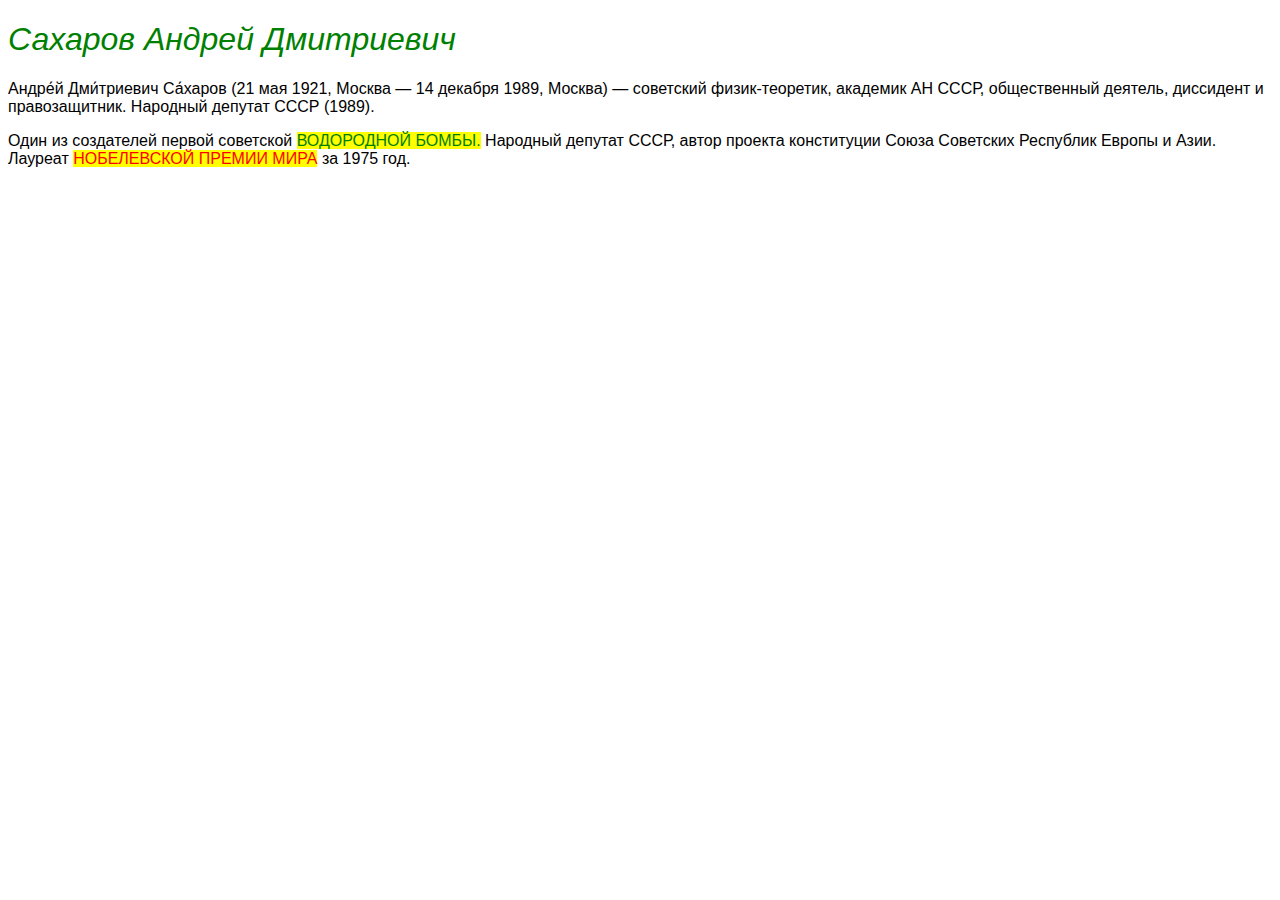
<file: unit02/index.html>
<!DOCTYPE html>
<html lang="en">
<head>
    <meta charset="UTF-8">
    <title>Title</title>
    <link rel="stylesheet" href="styles/styles.css"/>
</head>
<body>
<h1>Сахаров Андрей Дмитриевич</h1>
<p>
    Андре́й Дми́триевич Са́харов (21 мая 1921, Москва — 14 декабря 1989, Москва) — советский физик-теоретик, академик АН
    СССР, общественный деятель, диссидент и правозащитник. Народный депутат СССР (1989).
</p>
<p>
    Один из создателей первой советской <span class="span_green">водородной бомбы.</span> Народный депутат СССР, автор проекта конституции Союза
    Советских Республик Европы и Азии. Лауреат <span class="span_red">Нобелевской премии мира</span> за 1975 год.
</p>
</body>
</html>
</file>
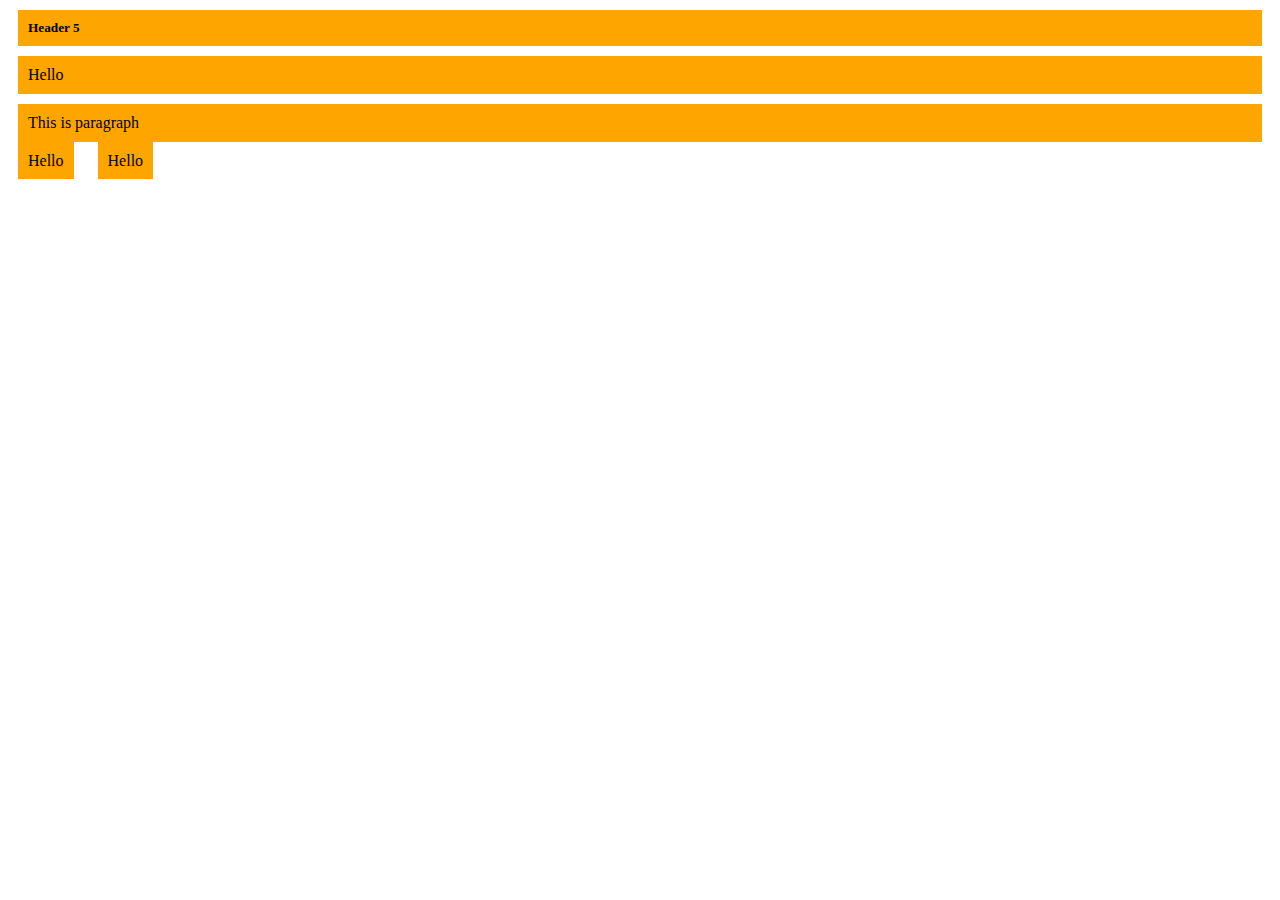
<file: unit03/index.html>
<!DOCTYPE html>
<html lang="en">
<head>
    <meta charset="UTF-8">
    <title>unit3</title>
    <link rel="stylesheet" href="styles.css"/>
</head>
<body>
<h5>Header 5</h5>
<div>Hello</div>
<p>This is paragraph</p>
<span>Hello</span>
<span>Hello</span>
</body>
</html>
</file>
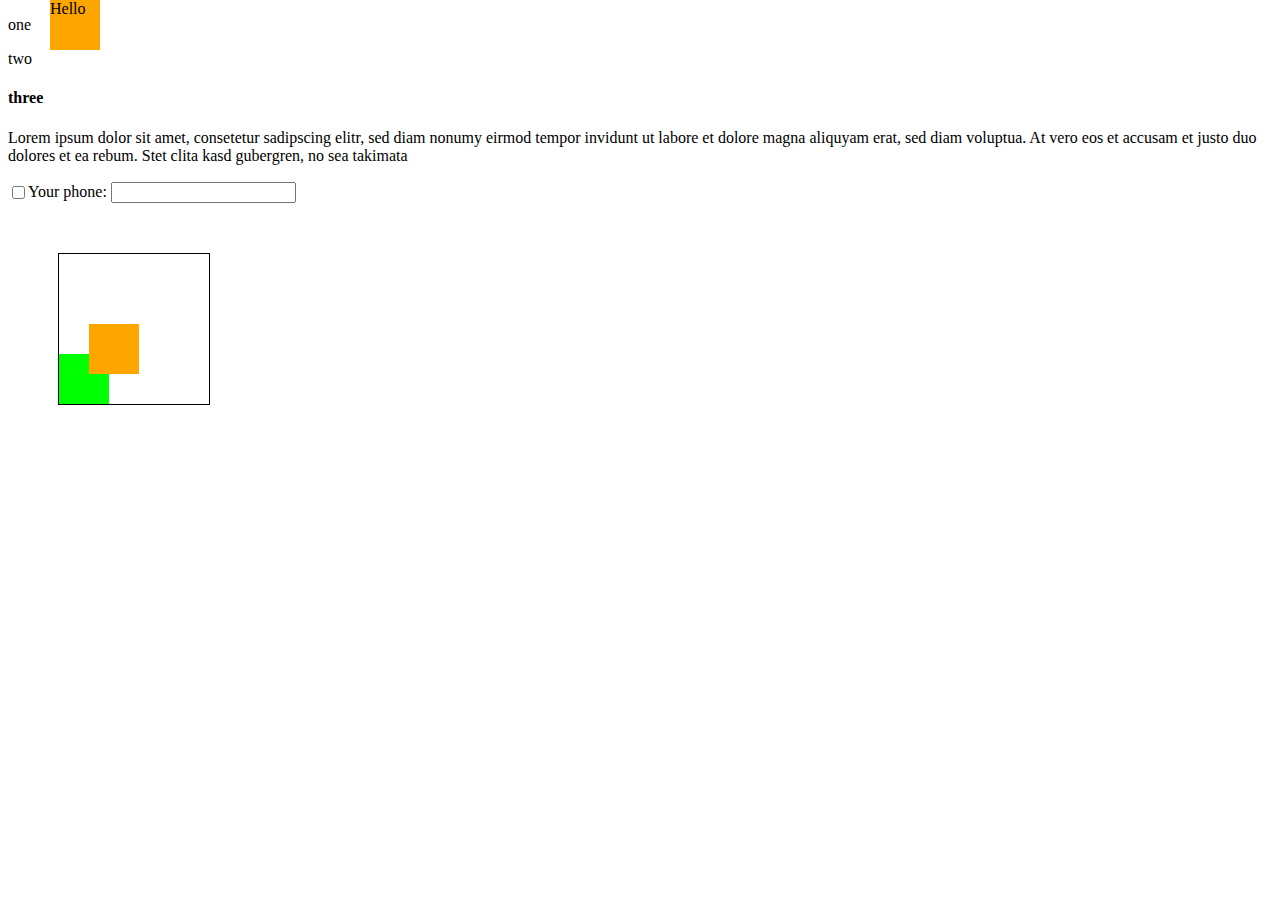
<file: unit04/index.html>
<!DOCTYPE html>
<html lang="en" xmlns="http://www.w3.org/1999/html">
<head>
    <meta charset="UTF-8">
    <title>unit 04</title>
    <link rel="stylesheet" href="styles.css"/>
</head>
<body>
<p>one</p>
<p>two</p>
<h4>three</h4>
<div class="test">Hello</div>
<p>Lorem ipsum dolor sit amet, consetetur sadipscing elitr, sed diam nonumy eirmod tempor invidunt ut labore et dolore
    magna aliquyam erat, sed diam voluptua. At vero eos et accusam et justo duo dolores et ea rebum. Stet clita kasd
    gubergren, no sea takimata</p>
<p>
    <input type="checkbox">Your phone:
    <input type="text">
</p>
<div class="rect">
    <div class="square p1"></div>
    <div class="square p2"></div>
</div>
</body>
</html>
</file>
<file: unit02/styles/styles.css>
body {
    font-family: Arial, Helvetica, sans-serif;
}

h1 {
    color: green;
    font-weight: normal;
    font-style: italic;
}

p {
    font-size: 16px;
}

span {
    background: yellow;
    text-transform: uppercase;
}

span.span_green {
    color: green;
}

span.span_red {
    color: red;
}
</file>
<file: unit03/styles.css>
h5, div, p, span {
    background: orange;
    padding: 10px;
    margin: 10px;
}
</file>
<file: unit04/styles.css>
.test {
    width: 50px;
    height: 50px;
    background: orange;
    position: absolute;
    right: 0;
    left: 50px;
    bottom: 40px;
    top: 0;
}

input[type="checkbox"] {
    position: relative;
    top: 2px;
}

.rect {
    width: 150px;
    height: 150px;
    margin: 50px;
    border: 1px solid black;
    position: relative;
}

.square {
    width: 50px;
    height: 50px;
    background: lime;
}

.p1 {
    position: absolute;
    bottom: 0;
    left: 0;
}

.p2 {
    position: absolute;
    top: 70px;
    right: 70px;
    background: orange;
}
</file>
